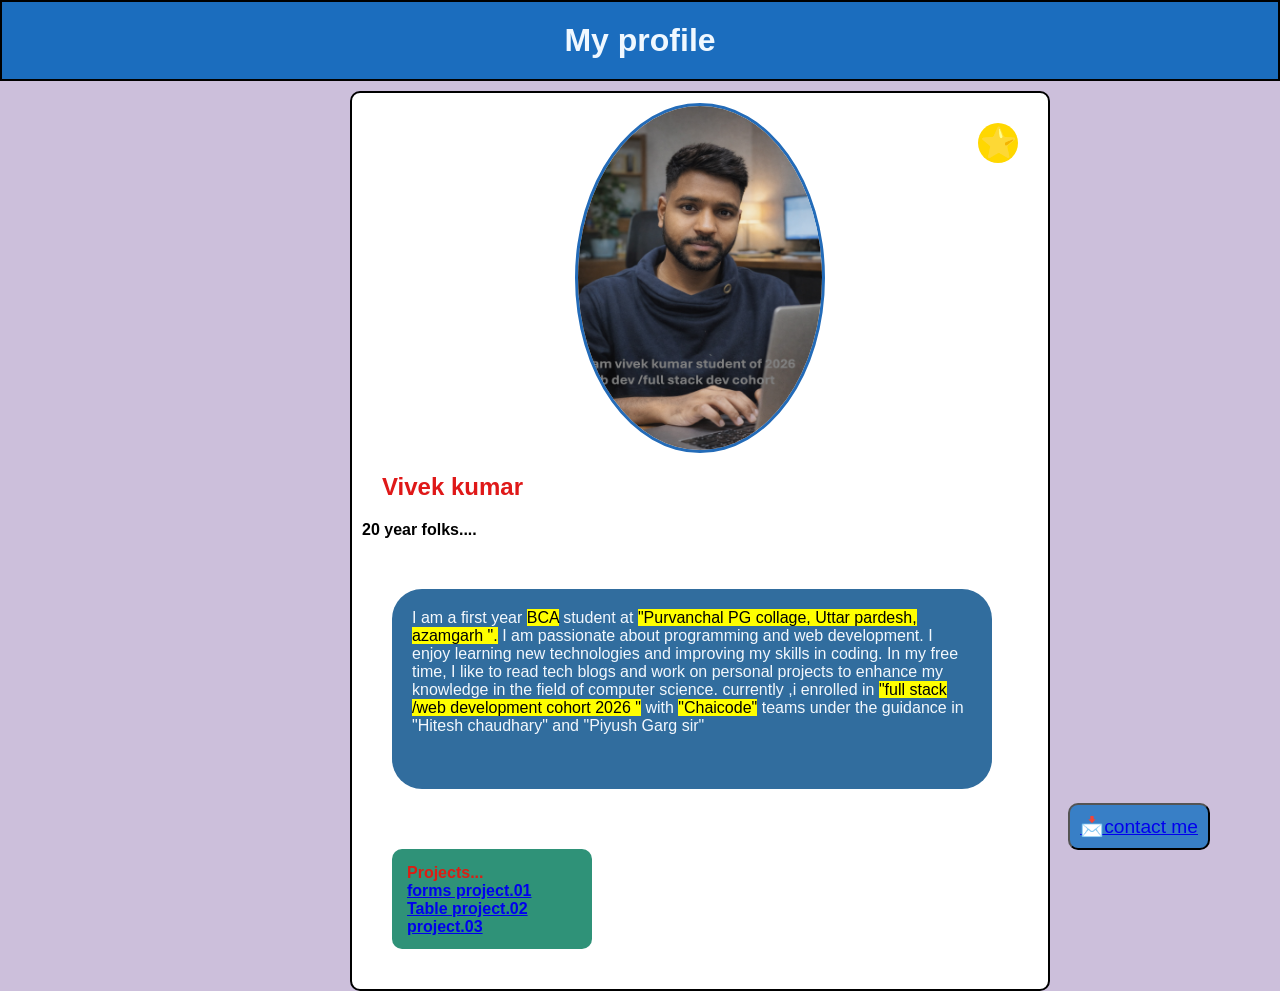
<file: index.html>
<!DOCTYPE html>
<html lang="en">
<head>
    <meta charset="UTF-8">
    <meta name="viewport" content="width=device-width, initial-scale=1.0">
    <title>Profile-card mini project.....</title>
    <link rel="stylesheet" href="profile.css">
</head>
<body>
    <header class="sticky">
        <h1>My profile</h1>
    </header>

    <section class="card">
        <div class="badge">⭐ </div>
        <img src="vivek image....png" alt="profile image" class="profilimg">
        <h2 class="name">Vivek kumar</h2>
        <h4>20 year folks....</h4>
        <p class="about">
           <div class="vpn">I am a first year <mark>BCA</mark> student at <mark>"Purvanchal PG collage, Uttar pardesh, azamgarh ".</mark>
            I am passionate about programming and web development. I enjoy learning new technologies 
            and improving my skills in coding. In my free time, I like to read tech blogs and work on 
            personal projects to enhance my knowledge in the field of computer science.
            currently ,i enrolled in <mark>"full stack /web development cohort 2026 "</mark> with <mark>"Chaicode"</mark> teams under the guidance 
            in "Hitesh chaudhary" and "Piyush Garg sir" </div>
        </p>

        <div class="stats">Projects...
            <br><a href="form.html">forms project.01</a><br>
            <a href="Tables.html">Table project.02 </a><br>
            <a href="index.html">project.03</a>
            </div>
    </section>

    <button class="btn"> <a href="contact.html">📩contact me</a></button>
   
    
</body>
</html>
</file>
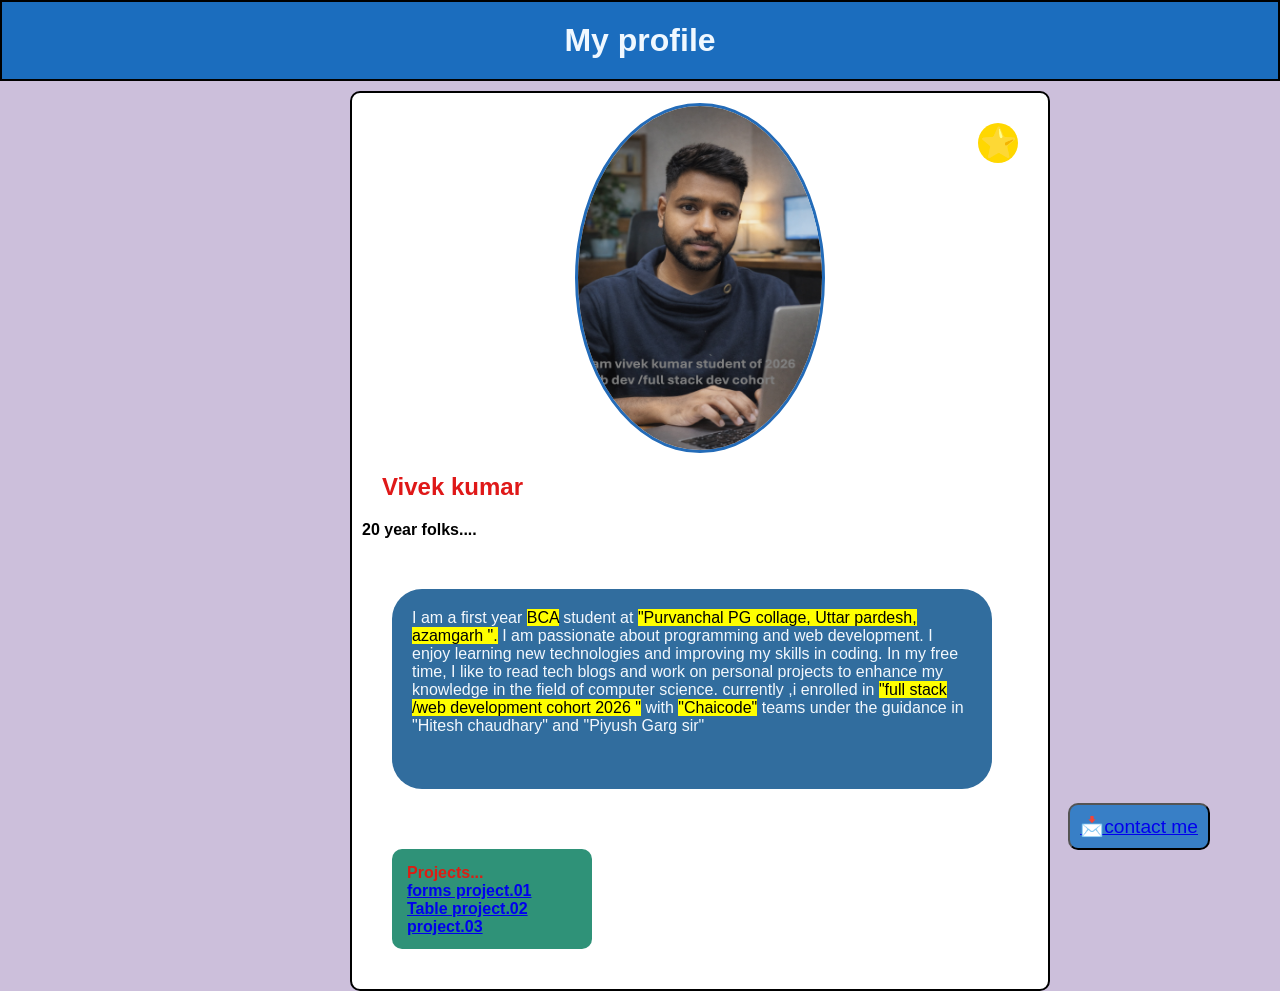
<file: card_type project.html>
<!DOCTYPE html>
<html lang="en">
<head>
    <meta charset="UTF-8">
    <meta name="viewport" content="width=device-width, initial-scale=1.0">
    <title>Profile-card mini project.....</title>
    <link rel="stylesheet" href="profile.css">
</head>
<body>
    <header class="sticky">
        <h1>My profile</h1>
    </header>

    <section class="card">
        <div class="badge">⭐ </div>
        <img src="vivek image....png" alt="profile image" class="profilimg">
        <h2 class="name">Vivek kumar</h2>
        <h4>20 year folks....</h4>
        <p class="about">
           <div class="vpn">I am a first year <mark>BCA</mark> student at <mark>"Purvanchal PG collage, Uttar pardesh, azamgarh ".</mark>
            I am passionate about programming and web development. I enjoy learning new technologies 
            and improving my skills in coding. In my free time, I like to read tech blogs and work on 
            personal projects to enhance my knowledge in the field of computer science.
            currently ,i enrolled in <mark>"full stack /web development cohort 2026 "</mark> with <mark>"Chaicode"</mark> teams under the guidance 
            in "Hitesh chaudhary" and "Piyush Garg sir" </div>
        </p>

        <div class="stats">Projects...
            <br><a href="form.html">forms project.01</a><br>
            <a href="Tables.html">Table project.02 </a><br>
            <a href="index.html">project.03</a>
            </div>
    </section>

    <button class="btn"> <a href="contact.html">📩contact me</a></button>
   
    
</body>
</html>
</file>
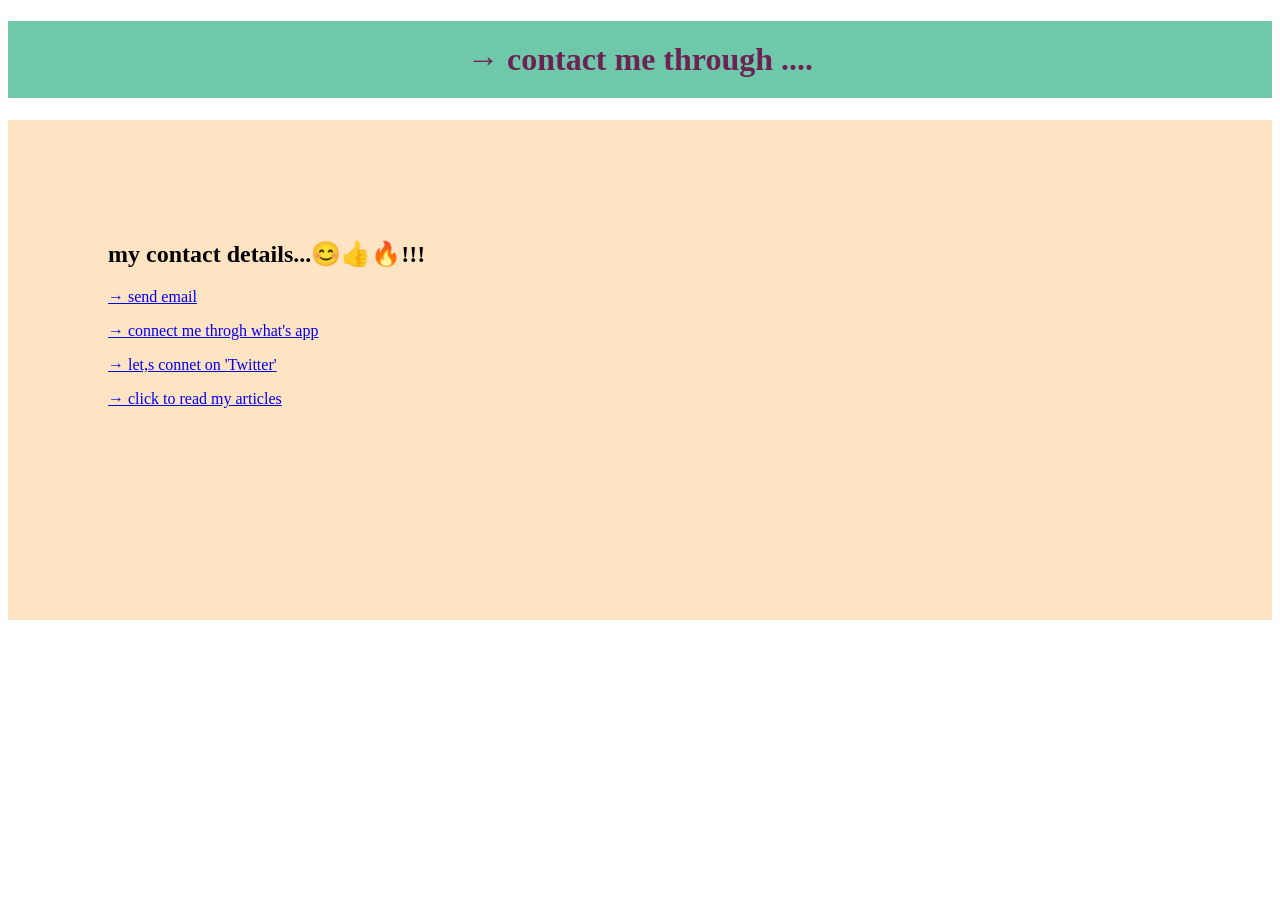
<file: contact.html>
<!DOCTYPE html>
<html lang="en">
<head>
    <meta charset="UTF-8">
    <meta name="viewport" content="width=device-width, initial-scale=1.0">
    <title>Document</title>
    <style>
        .ipm{
            background-color: bisque;
            height: 300px;
            padding: 100px;


        }
    </style>
</head>
<body>
         <h1 style="color: #6c2353; text-align: center;background-color: #70c8ab;padding:20px;"> → contact me through ....</h1>  
        <div class="ipm"><h2>my contact details...😊👍🔥!!!</h2>
         <p>  <a href="mailto:vivek0803298@gmail.com?subject=Hello vivek &body= i%20love%20your%20website%20%20.you%20doing%20great%20👍🔥👍!"> → send email</a></p>
         <p> <a href="https://wa.me/9695338569"> → connect me throgh what's app</a></p>
         <p> <a href="https://x.com/VivekKumar_247"> → let,s connet on 'Twitter'</a></p>
         <p> <a href="https://vivek-cohort2026.hashnode.dev/emmet-for-html-a-beginners-guide-to-writing-faster-markup"> → click to read my articles</a></p>
        </div>
</body>
</html>
</file>
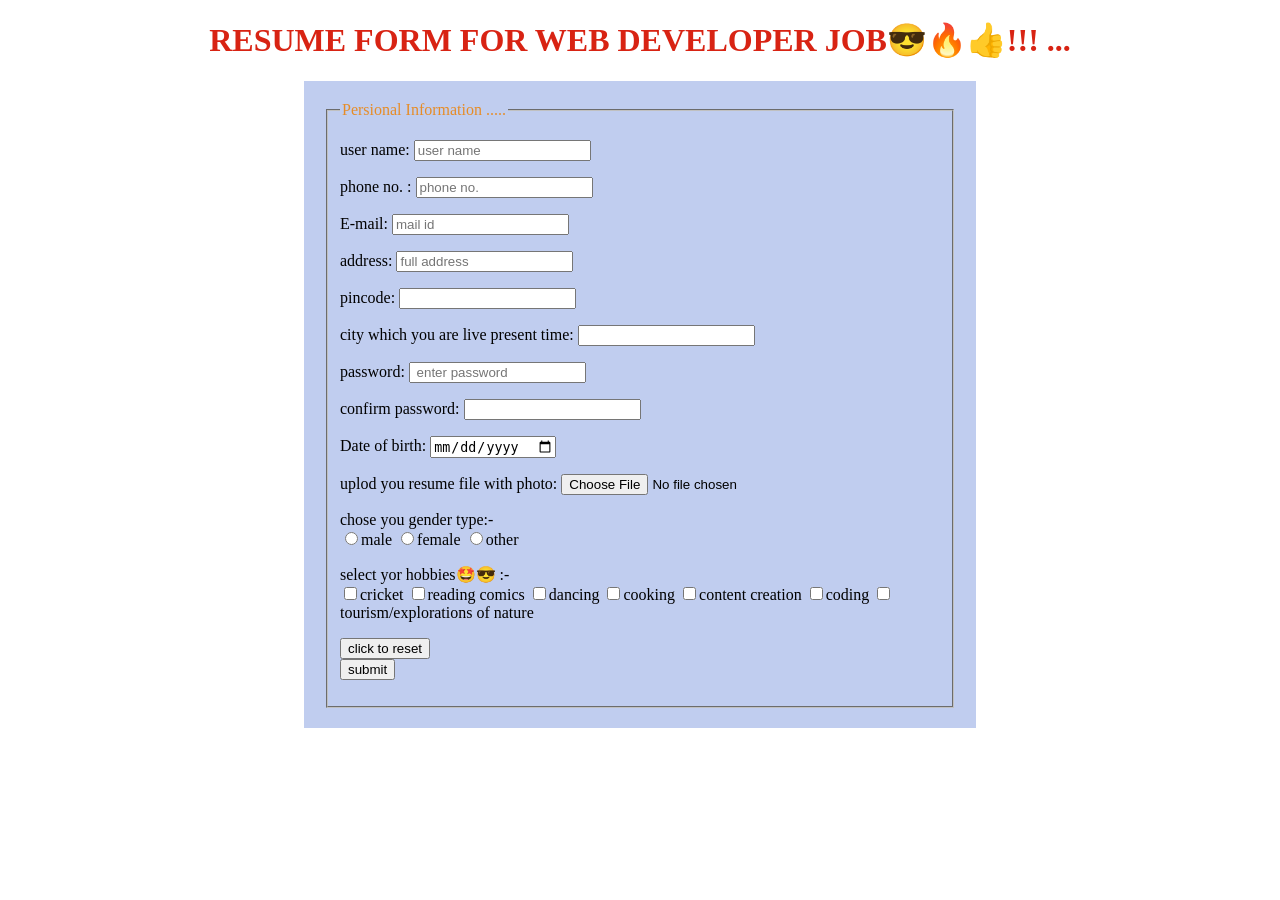
<file: form.html>
<!DOCTYPE html>
<html lang="en">
<head>
    <meta charset="UTF-8">
    <meta name="viewport" content="width=device-width, initial-scale=1.0">
    <title>Form for jobs in development</title>
</head>
<body>
            <p><h1 style="color:hsl(5, 84%, 46%)"><center> RESUME FORM FOR WEB DEVELOPER JOB😎🔥👍!!! ...</center></h1></p>
    <div border="5px solid black" style="width: 50%; margin:auto; padding: 20px; background-color: hwb(223 8% 23% / 0.265);">
        <form>
            <fieldset>
                <!--legend give name to that fielset -->
                <legend style="color:#e68c27">Persional Information .....</legend>
                    <p><label for="username" >user name:</label>
                    <input type="text" id="username" placeholder="user name" name="username" required></p>

                    <p><label for="phone">phone no. :</label>
                    <input type="number" id="phone"placeholder="phone no." name="phone"></p>

                    <p> <label for="email">E-mail:</label>
                    <input type="email" id="email"placeholder="mail id" name="email" required></p>

                    <p><label for="address">address:</label>
                    <input type="text" id="address"placeholder="full address" name="address"></p>

                    <p><label for="pincode">pincode:</label>
                    <input type="number" id="pincode" name="pincode"></p>

                    <p><label for="city" >city which you are live present time:</label>
                    <input type="text" id="city" name="city"></p>
                    

                    <p><label for="password">password:</label>
                    <input type="password" id="password"placeholder=" enter password" name="password"></p>

                    <p><label for="confirm_password">confirm password:</label>
                    <input type="password" id="confirm_password" name="confirm_password" required></p>

                    <p><label for="DOB">Date of birth:</label>
                    <input type="date" id="DOB" name="DOB"></p>

                    <p><label for="resume">uplod you resume file with photo:</label>
                    <input type="file" id="resume"placeholder="upload" name="resume"></p>

                    <p>
                        chose you gender type:- <br>
                        <label><input type= "radio" value="male"name="gender" >male</label>
                        <label><input type= "radio" value="female"name="gender" >female</label>
                        <label><input type= "radio" value="other"name="gender" >other</label>
                    </p>

                    <p>
                        select yor hobbies🤩😎 :- <br>
                        <label><input type= "checkbox" value="cricket"name="cricket" >cricket</label>
                        <label><input type= "checkbox" value="comics"name="comics" >reading comics</label>
                        <label><input type= "checkbox" value="dancing"name="dancing" >dancing</label>
                        <label><input type= "checkbox" value="cooking"name="cooking" >cooking</label>
                        <label><input type= "checkbox" value="content"name="content" >content creation</label>
                        <label><input type= "checkbox" value="coding"name="coding" >coding</label>
                        <label><input type= "checkbox" value="tourism"name="tourism" >tourism/explorations of nature</label>

                    </p>
        <!-- adding buttons  -->
                    <p> 
                        
                        <button type="reset"> click to reset</button> <br>
                        
                        <button type="submit">submit</button>


            </p>
        </fieldset>

        </form>
    </div>    
    
</body>
</file>
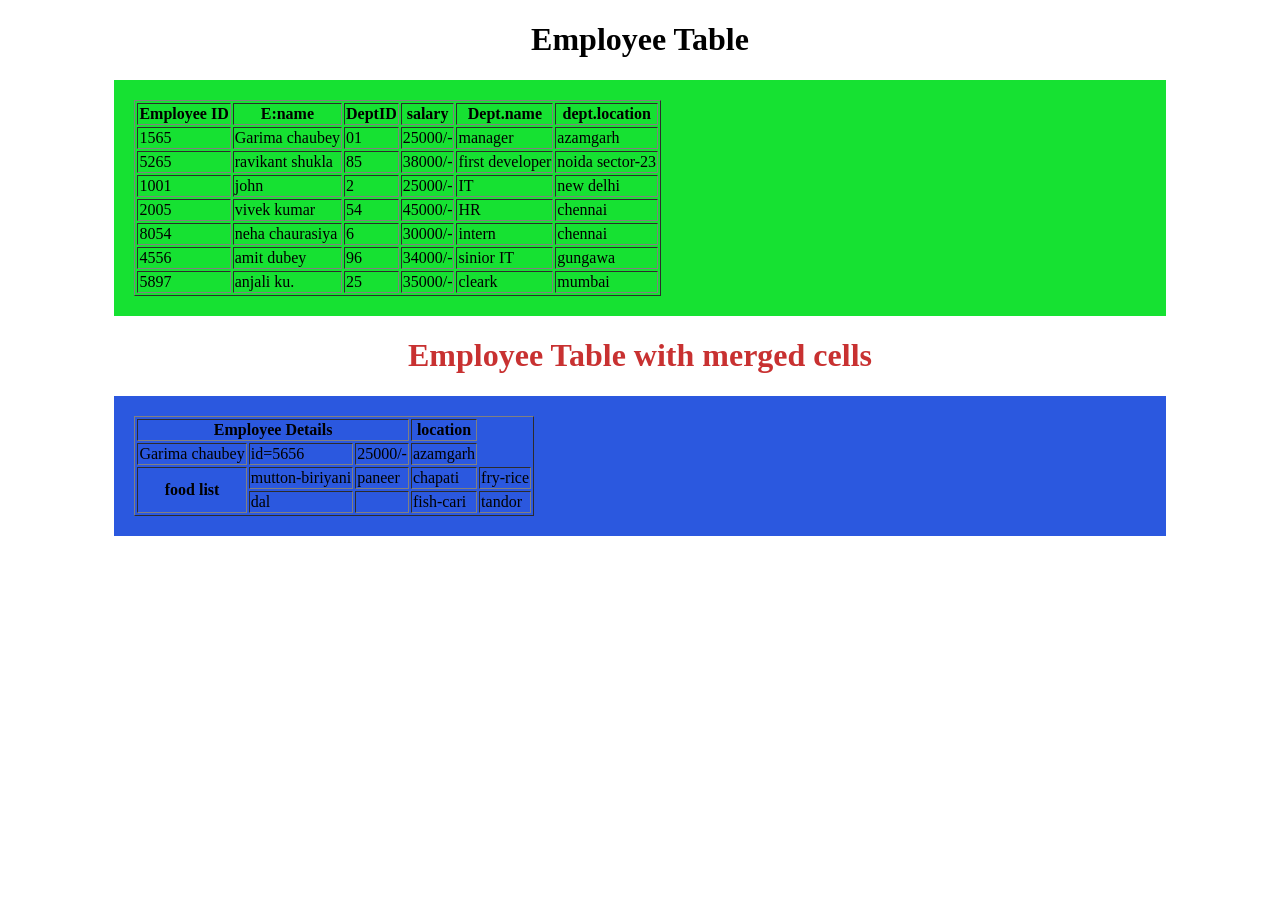
<file: Tables.html>
<!DOCTYPE html>
<html lang="en">
<head>
    <meta charset="UTF-8">
    <meta name="viewport" content="width=device-width, initial-scale=1.0">
    <title>Table creation</title>
</head>
<body>
    <h1><center> Employee Table</center></h1>
    <div background="green" style="width: 80%; margin:auto; padding: 20px; background-color: lab(77.47% -73.74 68.93 / 0.913);">
        <table border="1px">
            <tr>
                <th>Employee ID</th>
                <th>E:name</th>
                <th>DeptID</th>
                <th>salary</th>
                <th>Dept.name</th>
                <th>dept.location</th>
            </tr>
            <tr>
                <td>1565</td>
                <td>Garima chaubey</td>
                <td>01</td>
                <td>25000/-</td>
                <td>manager</td>
                <td>azamgarh</td>
            </tr>
            <tr>
                <td>5265</td>
                <td>ravikant shukla </td>
                <td>85</td>
                <td>38000/-</td>
                <td>first developer</td>
                <td>noida sector-23</td>
            </tr>
            <tr>
                <td>1001</td>
                <td>john</td>
                <td>2</td>
                <td>25000/-</td>
                <td>IT</td>
                <td>new delhi</td>
            </tr>
            <tr>
                <td>2005</td>
                <td>vivek kumar</td>
                <td>54</td>
                <td>45000/-</td>
                <td>HR</td>
                <td>chennai</td>
            </tr>
            <tr>
                <td>8054</td>
                <td>neha chaurasiya</td>
                <td>6</td>
                <td>30000/-</td>
                <td>intern</td>
                <td>chennai</td>
            </tr>
            <tr>
                <td>4556</td>
                <td>amit dubey</td>
                <td>96</td>
                <td>34000/-</td>
                <td>sinior IT</td>
                <td>gungawa</td>
            </tr>
            <tr>
                <td>5897</td>
                <td>anjali ku.</td>
                <td>25</td>
                <td>35000/-</td>
                <td>cleark</td>
                <td>mumbai</td>
            </tr>
        

        </table>
    </div>

    <!-- merging of cells from <callspan,rowspan> -->

    <h1 style="color:#bc0606d3"><center> Employee Table with merged cells</center></h1>
 
    <div style="width: 80%; margin:auto; padding: 20px; background-color:#1748dce8">
         <table border="1px">
        <tr>
            <th colspan="3">Employee Details</th>
            <th>location</th>
        </tr>
        <tr>
            <td>Garima chaubey</td>
            <td> id=5656</td>
            <td>25000/-</td>
            <td>azamgarh</td>
        </tr>
            <tr> 
            <th rowspan="2">food list</th>     
            <td> mutton-biriyani</td>
            <td>paneer</td>
            <td>chapati</td>  
            <td>fry-rice</td> 
        </tr>
        <tr>
            <td>dal</td>
            <td><mix-weg></mix-weg></td>
            <td>fish-cari</td>
            <td>tandor</td>
        </tr>
    </table></div>
</table>
</body>
</html>
</file>
<file: profile.css>
*{
    box-sizing:border-box;
    margin: 0px;
    padding: 0px;
}
body{
     font-family: 'Lucida Sans', 'Lucida Sans Regular', 'Lucida Grande', 'Lucida Sans Unicode', Geneva, Verdana, sans-serif;
     background-color: hwb(267 75% 14%);

}

.sticky{
    position: sticky;
    background-color: #1b6dbe;
    color: aliceblue;
    padding: 20px;
    border:solid black 2px;
    text-align: center;
}

.card{
    width: 700px;
    min-height: 800px;
    background-color: white;
    padding: 10px;
    border-radius: 10px;
    border: solid black 2px;
    top:10px;
    margin-left:350px;
    position: relative;
    overflow:hidden;
}

.badge{
    position: absolute;
    top: 30px;
    right: 30px;
    background-color: gold;
    border-radius: 50%;
    width: 40px;
    height: 40px;
    text-align: center;
    line-height: 40px;
    font-size:30px;
}

.profilimg{
    width: 250px;
    height: 350px;
    display: block;
    margin: 0 auto 15px auto ;
    border-radius: 50%;
    border: 3px solid #236bb8;

}

.name{
    color: rgb(223, 24, 24);
    margin: 20px;
    left:400px ;
    font-weight: 800;
    padding:0px;
}

.about{
    font-family:Arial, Helvetica, sans-serif;
    padding: 10px; 
    
}

.stats{
    border-radius:10px ;
    background-color: hsl(164, 51%, 38%);
    width: 200px;
    height:100px;
    display: inline-block;
    margin: 30px;
    padding: 15px;
    color: hsl(3, 84%, 47%);
    font-weight: bolder
    
}

.btn{
    color: whitesmoke;
    text-decoration:none;
    font-weight: 500;
    font-size: larger;
    padding: 10px;
    position: fixed;
    bottom: 50px;
    right: 70px;
    background-color: rgb(56, 127, 198);
    border-radius: 10px;
}
.vpn{
    width: 600px;
    height: 200px;
    background-color: rgb(49, 109, 158);
    padding: 20px;
    margin: 30px;
    color: rgb(243, 248, 253);
    border-radius: 30px;
}
</file>
